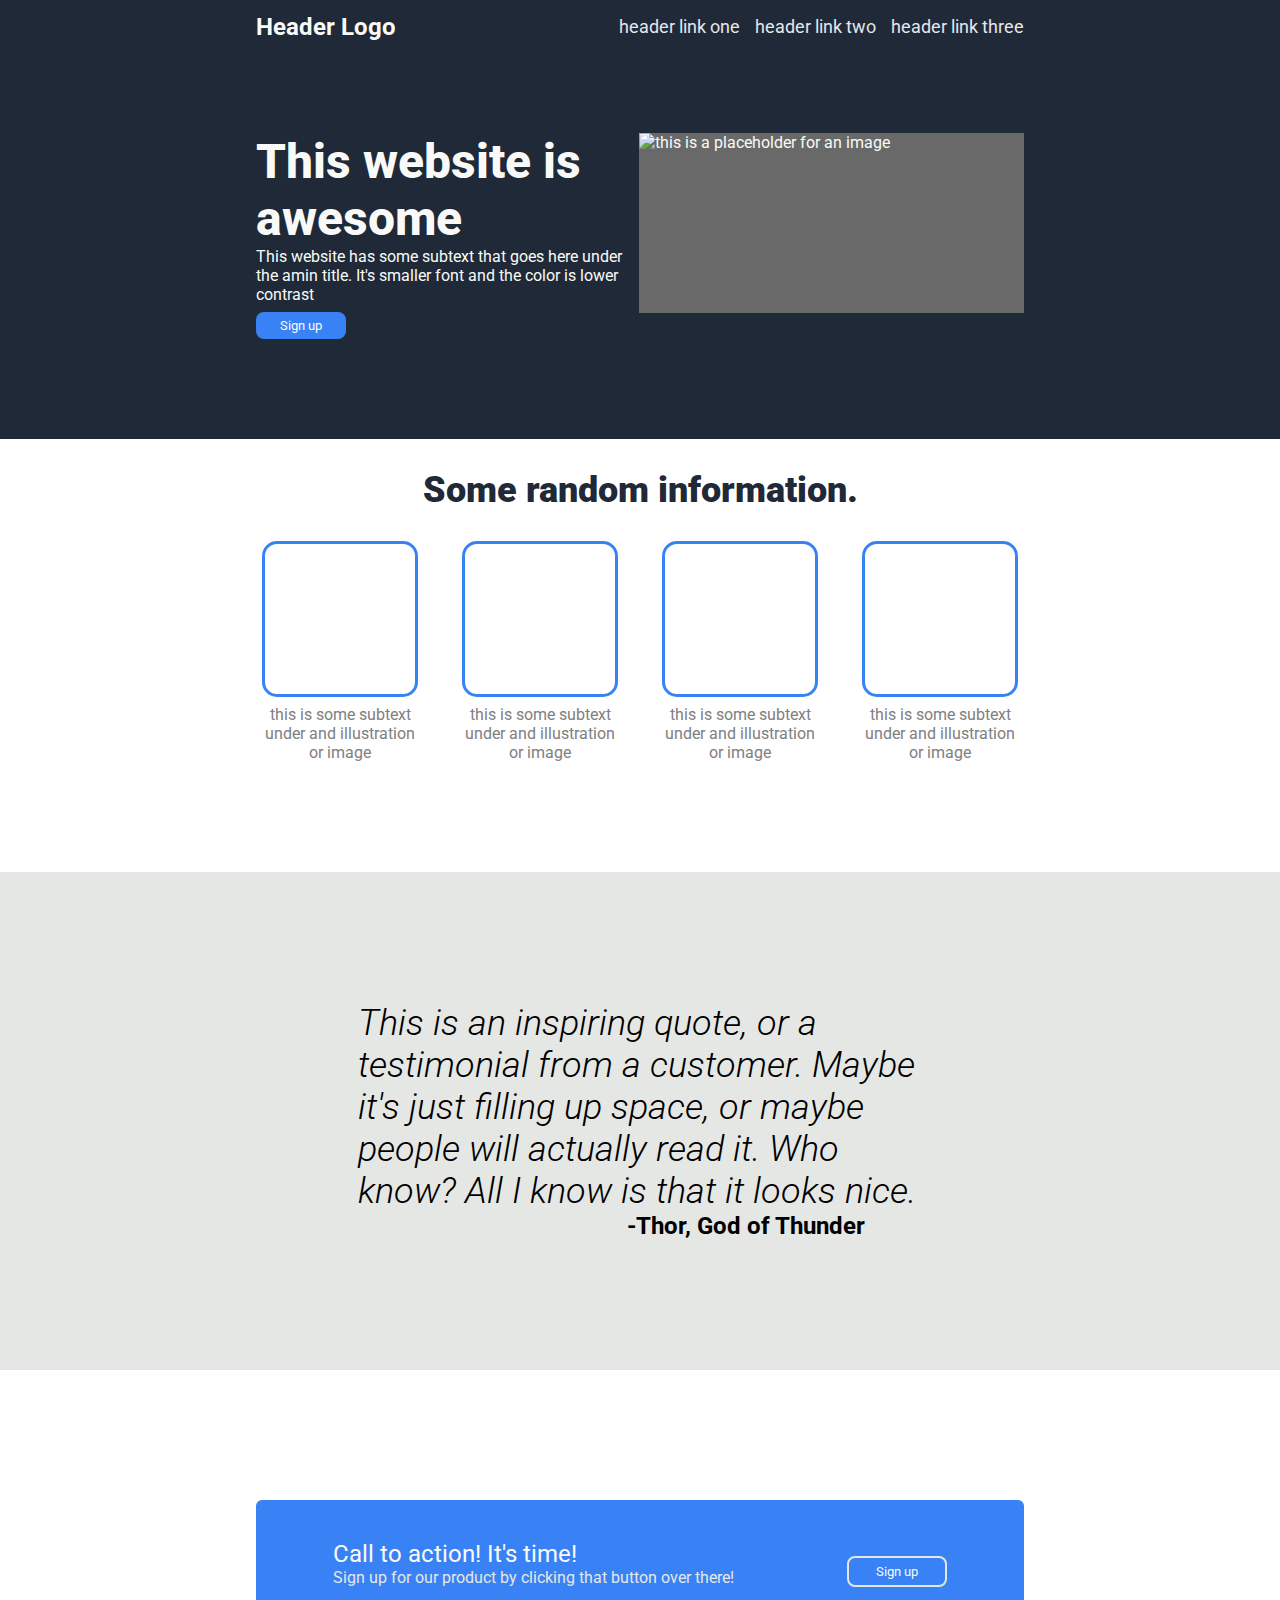
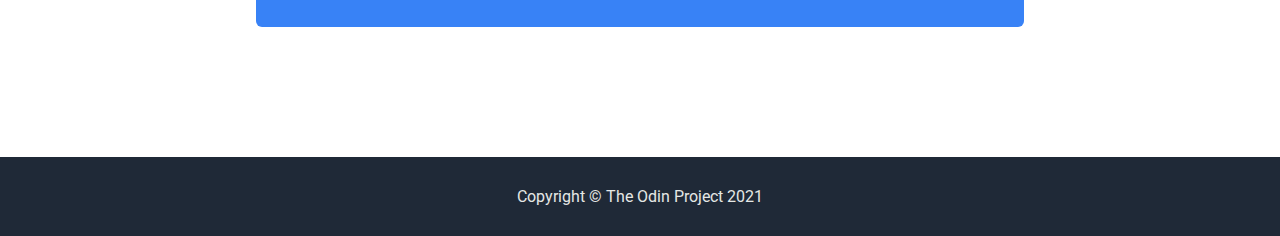
<file: odin-landing-page/index.html>
<!DOCTYPE html>
<html lang="en">
<head>
    <meta charset="UTF-8">
    <meta http-equiv="X-UA-Compatible" content="IE=edge">
    <meta name="viewport" content="width=device-width, initial-scale=1.0">
    <link rel="stylesheet" href="style.css">
    <link href='http://fonts.googleapis.com/css?family=Roboto' rel='stylesheet' type='text/css'>
    <title>Odin</title>
</head>
<body>
    <header class="dark-background">
        <div class="logo text-color">
            Header Logo
        </div>

        <ul>
            <li><a href="#">header link one</a></li>
            <li><a href="#">header link two</a></li>
            <li><a href="#">header link three</a></li>
        </ul>
    </header>

    <div class="main-content dark-background">
        <div class="info">
            <div class="main-title text-color">This website is awesome</div>
            <div class="main-desc text-color">This website has some subtext that goes here under the amin title. It's smaller font and the color is lower contrast</div>
            <button class="sign-up">Sign up</button>
        </div>
        <img class="main-image text-color" alt="this is a placeholder for an image">
    </div>

    <div class="bubble">
        <div class="rando-info text-dark-color">Some random information.</div>
        <div class="cards">
            <div class="card">
                <div class="card-box"></div>
                <div class="card-info">this is some subtext under and illustration or image</div>
            </div>
            <div class="card">
                <div class="card-box"></div>
                <div class="card-info">this is some subtext under and illustration or image</div>
            </div>
            <div class="card">
                <div class="card-box"></div>
                <div class="card-info">this is some subtext under and illustration or image</div>
            </div>
            <div class="card">
                <div class="card-box"></div>
                <div class="card-info">this is some subtext under and illustration or image</div>
            </div>
        </div>
    </div>

    <div class="quote-section">
        <div class="quote">This is an inspiring quote, or a testimonial from a customer. Maybe it's just filling up space,
            or maybe people will actually read it. Who know? All I know is that it looks nice.
        </div>
        <div class="speaker">-Thor, God of Thunder</div>
    </div>

    <div class="action">
        <div class="action-content">
            <div class="action-innards">
                <div class="action-title text-color">Call to action! It's time!</div>
                <div class="action-desc">Sign up for our product by clicking that button over there!</div>
            </div>
            <button class="light-sign-up">Sign up</button>
        </div>
    </div>
    
    <footer class="dark-background">
        <div class="footer-text">Copyright © The Odin Project 2021</div>
    </footer>
</body>
</html>
</file>
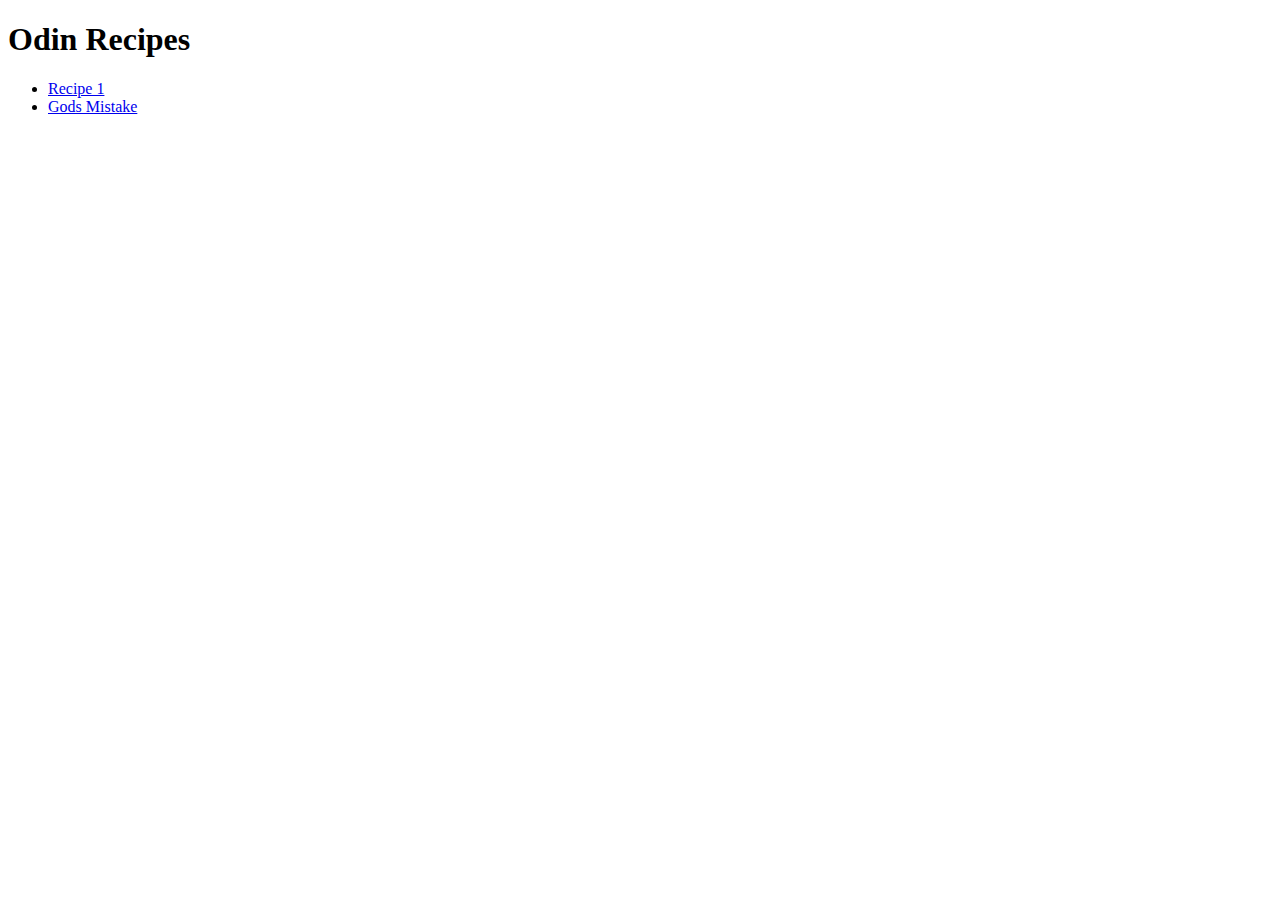
<file: odin-recipes/index.html>
<!DOCTYPE html>
<html lang="en">
<head>
    <meta charset="UTF-8">
    <meta http-equiv="X-UA-Compatible" content="IE=edge">
    <meta name="viewport" content="width=device-width, initial-scale=1.0">
    <title>Document</title>
</head>
<body>
    <h1>Odin Recipes</h1> 
    

    <ul>
        <li><a href="recipes/spaghetti.html">Recipe 1</a></li>
        <li><a href="recipes/lasagna.html">Gods Mistake</a></li>
    </ul>
</body>
</html>
</file>
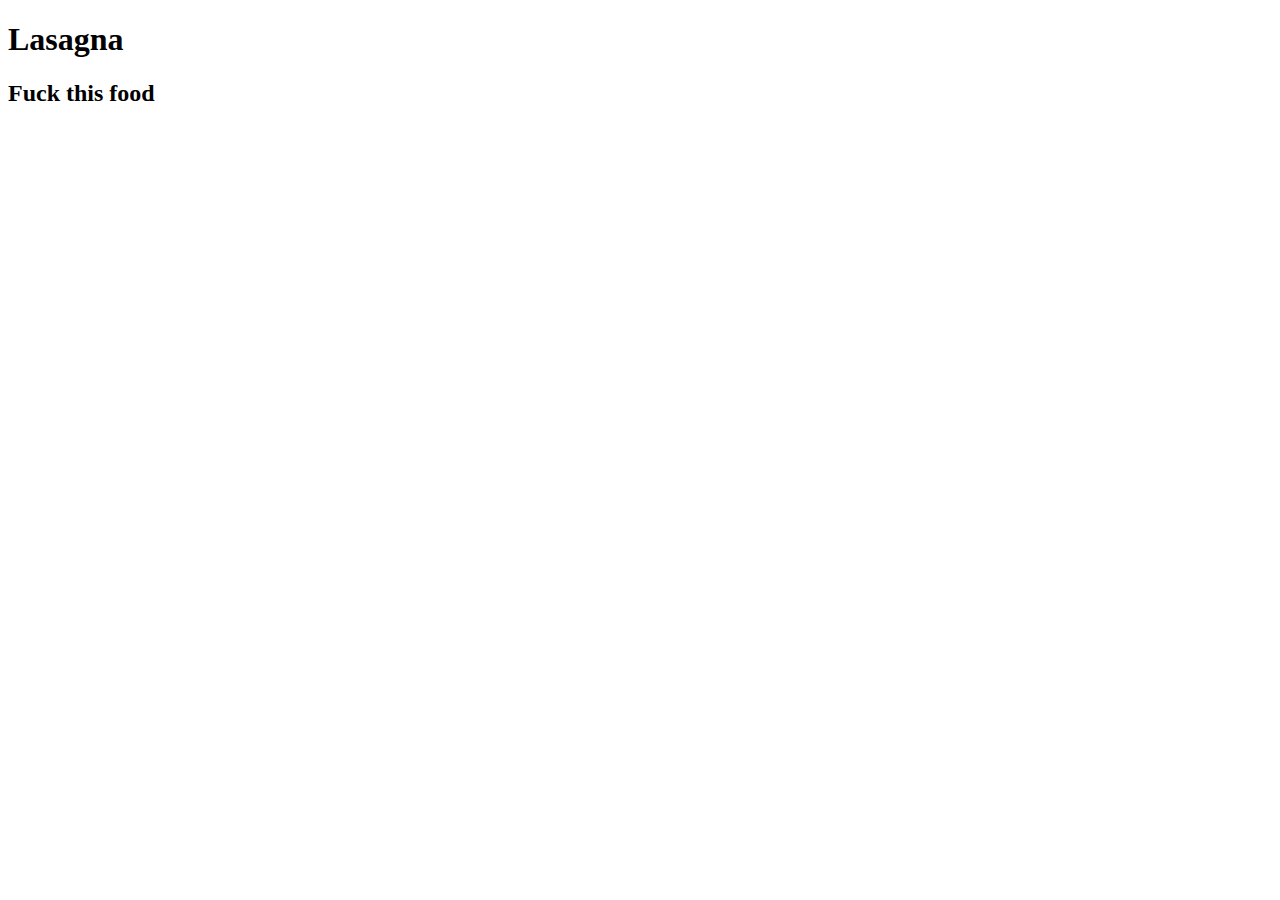
<file: odin-recipes/recipes/lasagna.html>
<!DOCTYPE html>
<html lang="en">
<head>
    <meta charset="UTF-8">
    <meta http-equiv="X-UA-Compatible" content="IE=edge">
    <meta name="viewport" content="width=device-width, initial-scale=1.0">
    <title>Document</title>
</head>
<body>
    <h1>Lasagna</h1> 
    <h2>Fuck this food</h2>
</body>
</html>
</file>
<file: odin-landing-page/style.css>
* {
    font-family: Roboto;
}

body {
    margin: 0;
    padding-left: 0;
}

.text-color {
    color:#f9faf8;
}

.text-dark-color {
    color: #1f2937;
}

.dark-background {
    background-color: #1f2937;
}

header {
    display: flex;
    justify-content: space-between;
    padding: 0px 20% 80px 20%;
    align-items: center;
}

ul {
    display: flex;
    gap: 15px;
    list-style-type: none;
}

a {
    text-decoration: none;
    font-size: 18px;
    color:#e5e7eb;
}

.logo {
    font-size: 24px;
    font-weight: bolder;
}

.main-content {
    display: flex;
    flex: auto;
    justify-content:space-evenly;
    padding: 0px 20% 0px 20%;
}

.info {
    display: flex;
    flex: auto;
    flex-direction: column;
    padding-bottom: 100px;
}

.sign-up {
    width: 90px;
    padding: 6px;
    flex: 0 1 auto;
    background-color: #3882F6;
    border: none;
    border-radius: 8px;
    color:#f9faf8;
}

.main-title {
    font-size: 48px;
    font-weight: 800;
}

.main-desc {
    margin-bottom: 8px;
}

.main-image {
    display: flex;
    flex: auto;
    width: 800px;
    height: 180px;
    background-color: dimgray;
    color:#f9faf8;
    justify-content: center;
    align-items: center;
}

.bubble {
    display: flex;
    flex-direction: column;
    justify-content: space-evenly;
    flex: auto;
    align-items: center;
    margin-bottom: 80px;
    gap: 30px;
    padding: 30px 20% 30px 20%;
}

.rando-info {
    font-size: 36px;
    font-weight: 900;
}

.cards {
    display: flex;
    flex: auto;
    justify-content: space-between;
    gap: 50px;
}

.card {
    display: flex;
    flex: auto;
    flex-direction: column;
    align-items: center;
    width: 150px;
    gap: 8px;
}

.card-box {
    width: 150px;
    height: 150px;
    display: flex;
    flex: auto;
    border-style: solid;
    border-width: 3px;
    border-radius: 15px;
    border-color: #3882F6;
}

.card-info {
    text-align: center;
    word-wrap: normal;
    color: grey;
}

.quote-section {
    display: flex;
    flex: auto;
    flex-direction: column;
    background-color: #e5e7e5;
    padding: 130px 28% 130px 28%;
}

.quote {
    font-size: 36px;
    font-style:italic;
    font-weight:300;
}

.speaker {
    display: flex;
    justify-content: flex-end;
    font-size: 24px;
    font-weight: bold;
    padding-right: 10%;

}

.action {
    padding: 130px 20% 130px 20%;
}

.action-content {
    background-color: #3882f6;
    border-radius: 6px;
    padding: 40px 10% 40px 10%;
    display: flex;
    flex:auto;
    justify-content: space-between;
    align-items: end;
}

.action-innards {
    display: flex;
    flex: auto;
    flex-direction: column;
}

.action-title {
    font-size: 24px;
}

.action-desc {
    color: #e5e7e5;
}

.light-sign-up {
    width: 100px;
    background-color: #3882F6;
    border-color: #e5e7e5;
    border-style: solid;
    border-radius: 8px;
    color:#f9faf8;
    padding: 6px 0px 6px 0px;
}

footer {
    display: flex;
    flex: auto;
    justify-content: center;
    padding: 30px 0px 30px 0px;
}

.footer-text {
    color: #e5e7e5;
}
</file>
